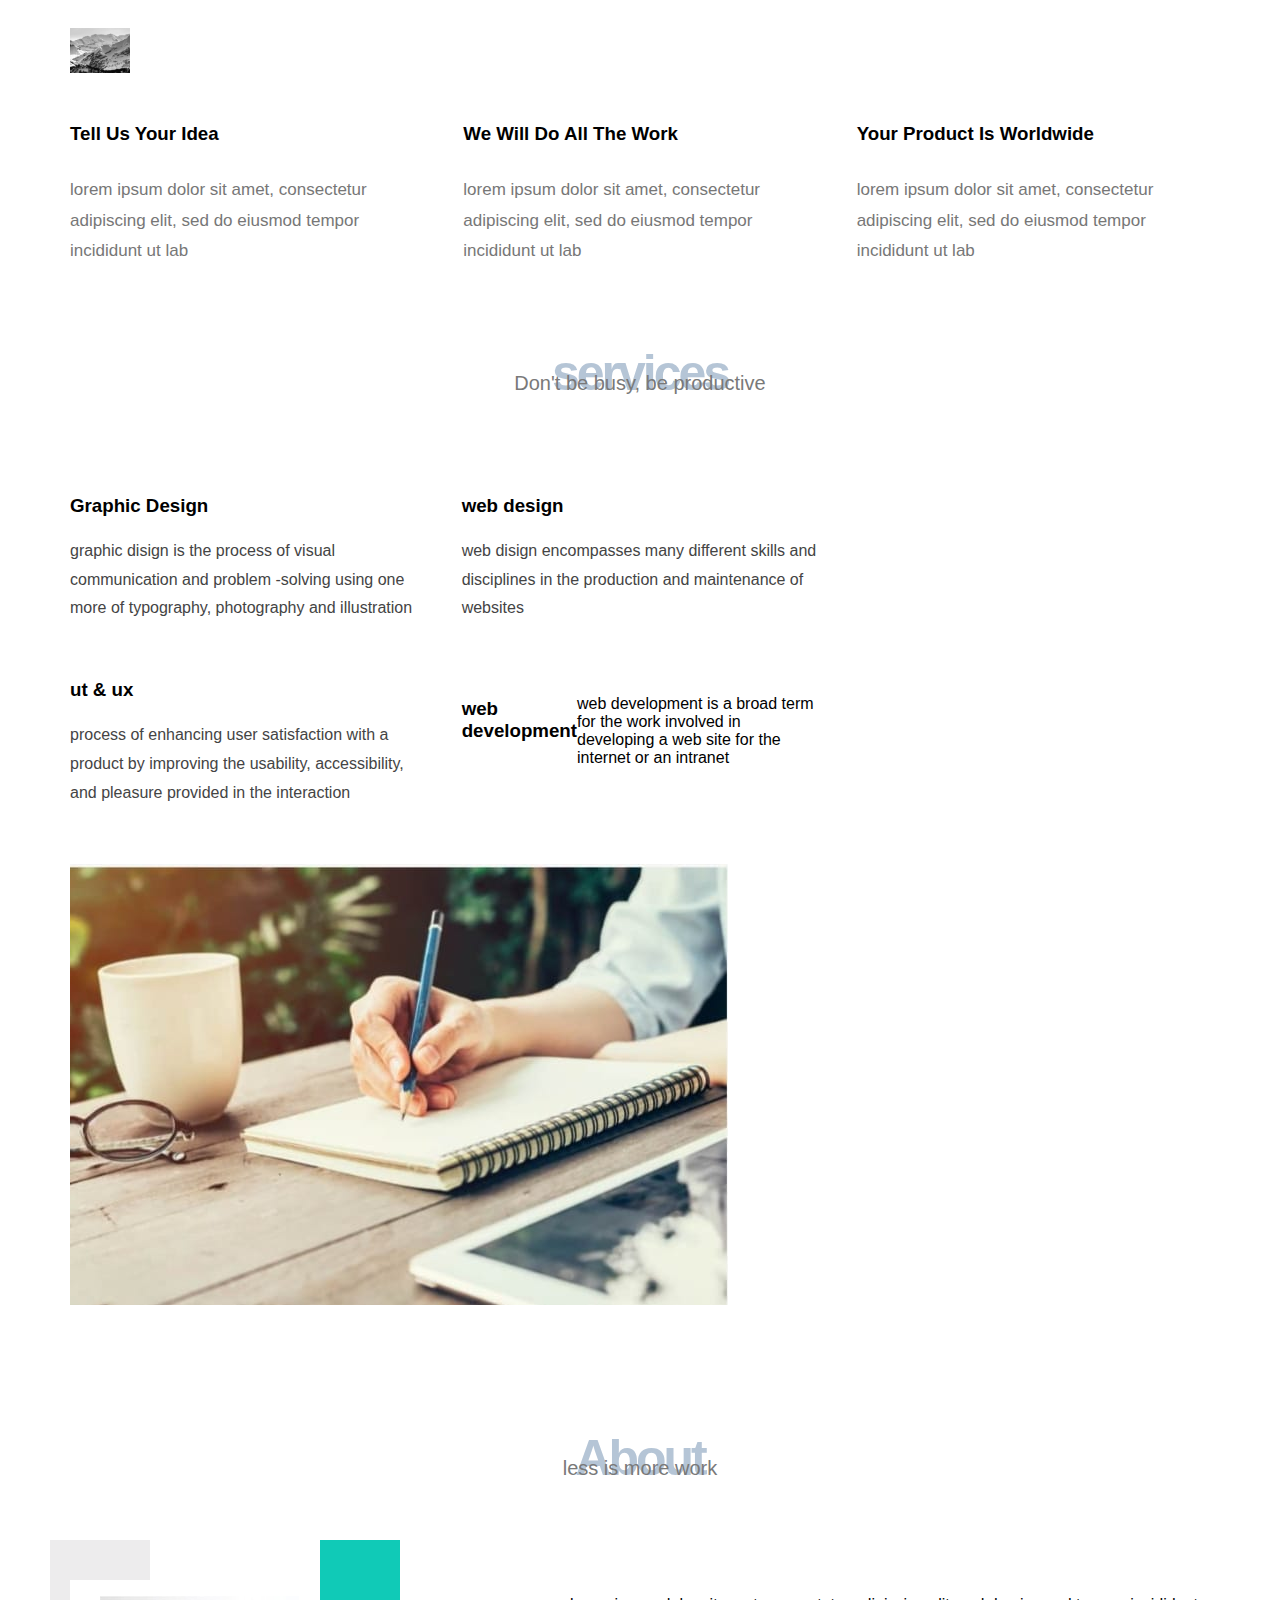
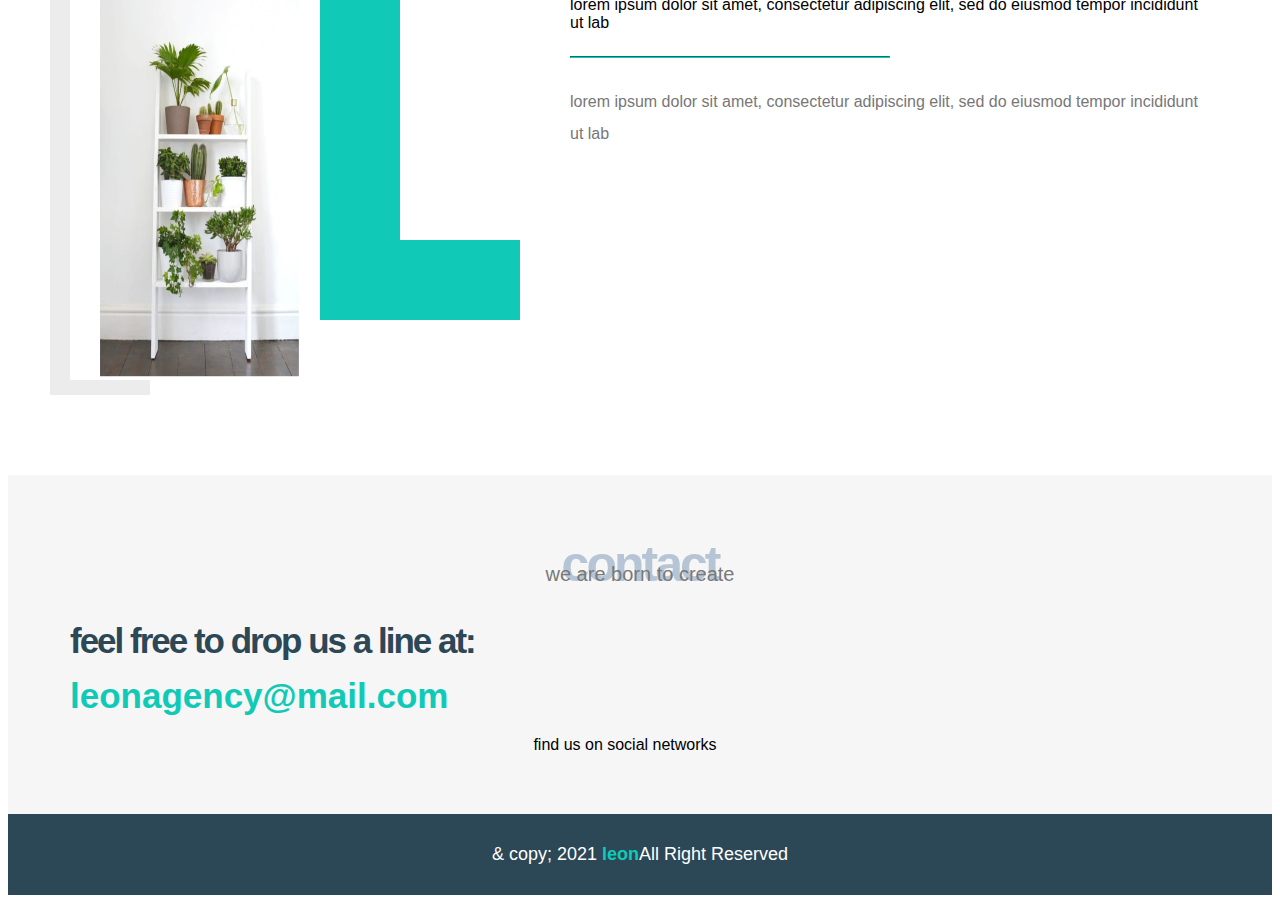
<file: index.html>
<!DOCTYPE html>
<html lang="en">
<head>
  <meta charset="UTF-8">
  <meta http-equiv="X-UA-Compatible" content="IE=edge">
  <meta name="viewport" content="width=device-width, initial-scale=1.0">
  <title>leon template one</title>
  <link rel="stylesheet" href="proct1.css">
</head>
<body>
  <div class="header">
    <div class="container">
      <img decoding="async" class="logo" src="img2/q1.jpg" alt=""/>
      <div class="links">
        <span class="icon">
          <span></span>
          <span></span>
          <span></span>
        </span>
        <!--لو عاوز اعمل لنك-->
        <ul>
          <li><a href="#services">Services</a></li>
          <li><a href="#portfolio">Portfolio</a></li>
          <li><a href="#about">About</a></li>
          <li><a href="#contact">Contact</a></li>
        </ul>
      </div>
    </div>
  </div>
<div class="features">
  <div class="container">
    <div class="feat">
      <i class="fas fa-magic fa-3x"></i>
      <h3>Tell Us Your Idea</h3>
      <p>lorem ipsum dolor sit amet, consectetur adipiscing elit, sed do eiusmod tempor incididunt ut lab</p>
    </div>
    <div class="feat">
      <i class="far fa-gem fa-3x"></i>
      <h3>We Will Do All The Work</h3>
      <p>lorem ipsum dolor sit amet, consectetur adipiscing elit, sed do eiusmod tempor incididunt ut lab</p>
    </div>
    <div class="feat">
      <i class="fas fa-globe-asia fa-3x"></i>
      <h3>Your Product Is Worldwide</h3>
      <p>lorem ipsum dolor sit amet, consectetur adipiscing elit, sed do eiusmod tempor incididunt ut lab</p>
    </div>
  </div>
</div>
<div class="services" id="services">
  <div class="container">
    <h2 class="special-heading">services</h2>
    <p>Don't be busy, be productive</p>
    <div class="services-content">
      <div class="col">
        <div class="srv">
          <i class="fas fa-palette fa-2x"></i>
          <div class="text">
            <h3>Graphic Design</h3>
            <p>graphic disign is the process of visual communication
              and problem -solving using one more of typography, photography and illustration
            </p>
          </div>
        </div>
        <div class="srv">
          <i class="fab fa-sketch fa-2x"></i>
          <div class="text">
            <h3>ut & ux</h3>
            <p>
              process of enhancing user satisfaction with a product by improving the 
              usability, accessibility, and pleasure provided in the interaction
            </p>
          </div>
        </div>
      </div>
      <div class="col">
        <div class="srv">
          <i class="fas fa-vector-square fa-2x"></i>
          <div class="text">
            <h3>web design</h3>
            <p>
              web disign encompasses many different skills and disciplines in the 
              production and maintenance of websites
            </p>
          </div>
        </div>
        <div class="srv">
          <i class="fas fa-pencil-ruler fa-2x"></i>
          <h3>web development</h3>
          <p>
            web development is a broad term for the work involved in developing a web
            site for the internet or an intranet
          </p>
        </div>
      </div>
    </div>
    <div class="col">
      <div class="image image-column">
        <img decoding="async" src="img2/q2.jpg" alt=""  />
      </div>
    </div>
  </div>
</div>
<div class="about">
  <div class="container">
    <h2 class="special-heading">About</h2>
    <p>less is more work</p>
    <div class="about-content">
      <div class="image">
        <img decoding="async" src="img2/q3.jpg" alt=""  width="400" height="400"/>
      </div>
<div class="text">
  <p>lorem ipsum dolor sit amet, consectetur adipiscing elit, sed do eiusmod tempor incididunt ut lab</p>
  <hr />
  <p>
  lorem ipsum dolor sit amet, consectetur adipiscing elit, sed do eiusmod tempor incididunt ut lab    
  </p>
</div>
    </div>
  </div>
</div>
<div class="contact">
  <div class="container">
    <h2 class="special-heading">contact</h2>
    <p>we are born to create</p>
      <div class="info">
        <p class="label">feel free to drop us a line at:</p>
        <a href="mailto:leonagency@mail.com?subject=contact" class="link">leonagency@mail.com</a>
        <div class="social">
          find us on social networks
          <i class="fab fa-youtube"></i>
          <i class="fab fa-facebook-f"></i>
          <i class="fab fa-twitter"></i>
        </div>
      </div>
      </div>
      </div>
      <div class="footer">& copy; 2021 <span>leon</span>All Right Reserved</div>
</body>
</html>
</file>
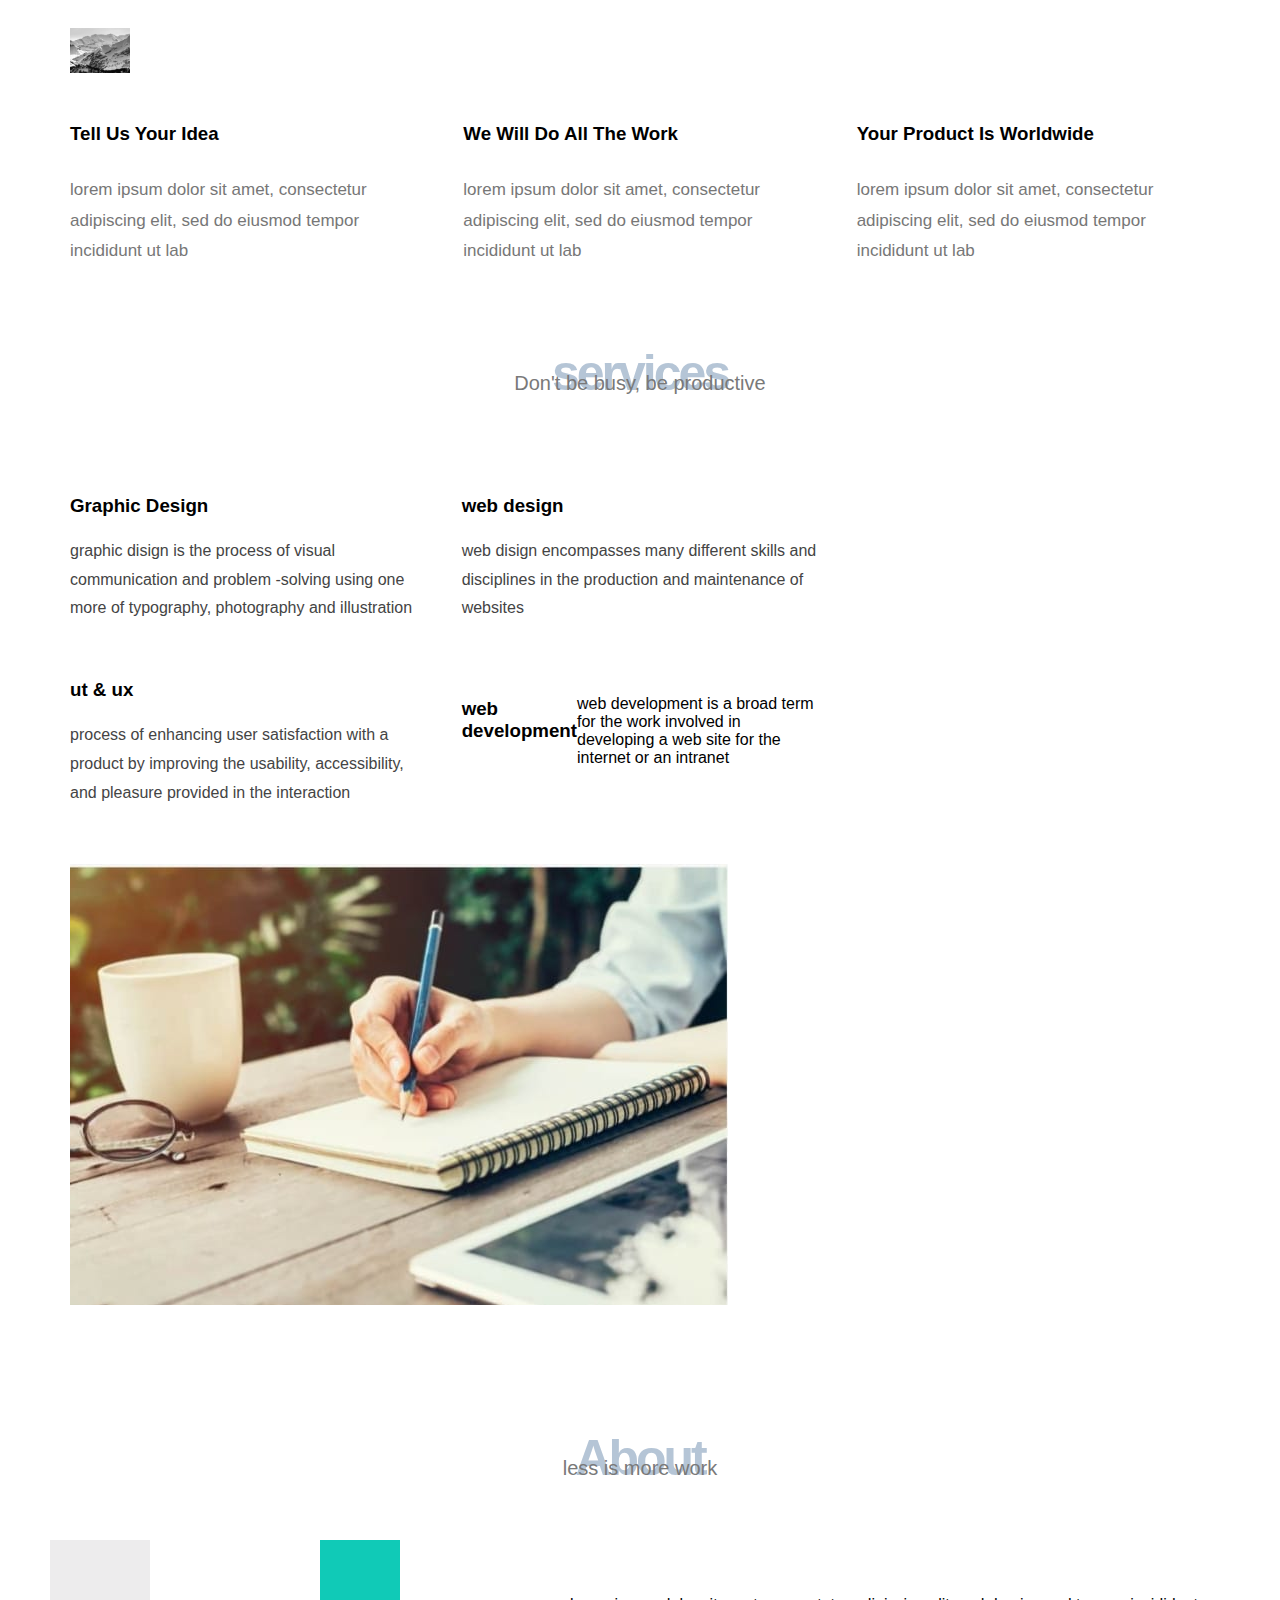
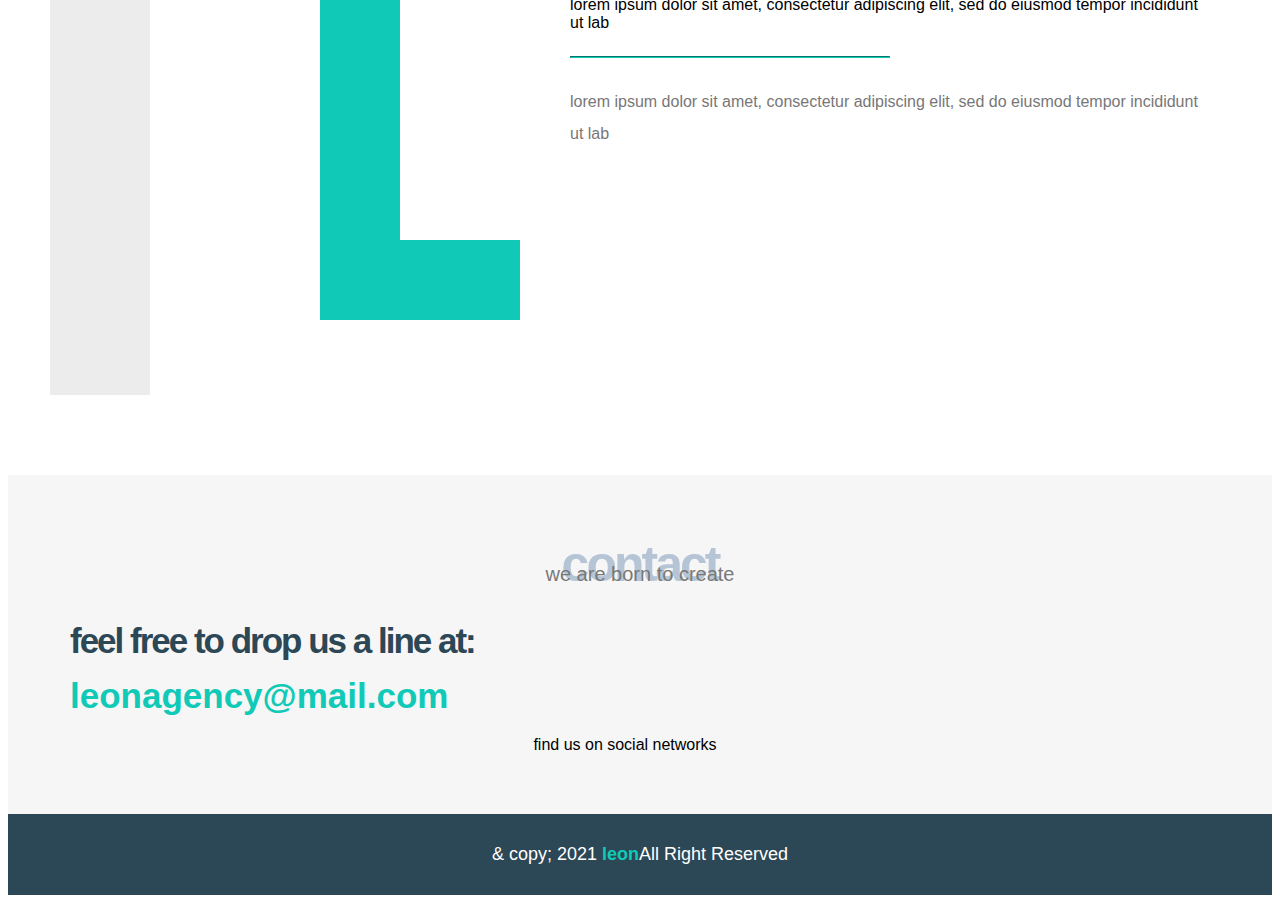
<file: progct1.html>
<!DOCTYPE html>
<html lang="en">
<head>
  <meta charset="UTF-8">
  <meta http-equiv="X-UA-Compatible" content="IE=edge">
  <meta name="viewport" content="width=device-width, initial-scale=1.0">
  <title>leon template one</title>
  <link rel="stylesheet" href="proct1.css">
</head>
<body>
  <div class="header">
    <div class="container">
      <img decoding="async" class="logo" src="img2/q1.jpg" alt=""/>
      <div class="links">
        <span class="icon">
          <span></span>
          <span></span>
          <span></span>
        </span>
        <!--لو عاوز اعمل لنك-->
        <ul>
          <li><a href="#services">Services</a></li>
          <li><a href="#portfolio">Portfolio</a></li>
          <li><a href="#about">About</a></li>
          <li><a href="#contact">Contact</a></li>
        </ul>
      </div>
    </div>
  </div>
<div class="features">
  <div class="container">
    <div class="feat">
      <i class="fas fa-magic fa-3x"></i>
      <h3>Tell Us Your Idea</h3>
      <p>lorem ipsum dolor sit amet, consectetur adipiscing elit, sed do eiusmod tempor incididunt ut lab</p>
    </div>
    <div class="feat">
      <i class="far fa-gem fa-3x"></i>
      <h3>We Will Do All The Work</h3>
      <p>lorem ipsum dolor sit amet, consectetur adipiscing elit, sed do eiusmod tempor incididunt ut lab</p>
    </div>
    <div class="feat">
      <i class="fas fa-globe-asia fa-3x"></i>
      <h3>Your Product Is Worldwide</h3>
      <p>lorem ipsum dolor sit amet, consectetur adipiscing elit, sed do eiusmod tempor incididunt ut lab</p>
    </div>
  </div>
</div>
<div class="services" id="services">
  <div class="container">
    <h2 class="special-heading">services</h2>
    <p>Don't be busy, be productive</p>
    <div class="services-content">
      <div class="col">
        <div class="srv">
          <i class="fas fa-palette fa-2x"></i>
          <div class="text">
            <h3>Graphic Design</h3>
            <p>graphic disign is the process of visual communication
              and problem -solving using one more of typography, photography and illustration
            </p>
          </div>
        </div>
        <div class="srv">
          <i class="fab fa-sketch fa-2x"></i>
          <div class="text">
            <h3>ut & ux</h3>
            <p>
              process of enhancing user satisfaction with a product by improving the 
              usability, accessibility, and pleasure provided in the interaction
            </p>
          </div>
        </div>
      </div>
      <div class="col">
        <div class="srv">
          <i class="fas fa-vector-square fa-2x"></i>
          <div class="text">
            <h3>web design</h3>
            <p>
              web disign encompasses many different skills and disciplines in the 
              production and maintenance of websites
            </p>
          </div>
        </div>
        <div class="srv">
          <i class="fas fa-pencil-ruler fa-2x"></i>
          <h3>web development</h3>
          <p>
            web development is a broad term for the work involved in developing a web
            site for the internet or an intranet
          </p>
        </div>
      </div>
    </div>
    <div class="col">
      <div class="image image-column">
        <img decoding="async" src="img2/q2.jpg" alt=""  />
      </div>
    </div>
  </div>
</div>
<div class="about">
  <div class="container">
    <h2 class="special-heading">About</h2>
    <p>less is more work</p>
    <div class="about-content">
      <div class="image">
        <img decoding="async" src="img2/q3.jpg" alt=""  width="400" height="400"/>
      </div>
<div class="text">
  <p>lorem ipsum dolor sit amet, consectetur adipiscing elit, sed do eiusmod tempor incididunt ut lab</p>
  <hr />
  <p>
  lorem ipsum dolor sit amet, consectetur adipiscing elit, sed do eiusmod tempor incididunt ut lab    
  </p>
</div>
    </div>
  </div>
</div>
<div class="contact">
  <div class="container">
    <h2 class="special-heading">contact</h2>
    <p>we are born to create</p>
      <div class="info">
        <p class="label">feel free to drop us a line at:</p>
        <a href="mailto:leonagency@mail.com?subject=contact" class="link">leonagency@mail.com</a>
        <div class="social">
          find us on social networks
          <i class="fab fa-youtube"></i>
          <i class="fab fa-facebook-f"></i>
          <i class="fab fa-twitter"></i>
        </div>
      </div>
      </div>
      </div>
      <div class="footer">& copy; 2021 <span>leon</span>All Right Reserved</div>
</body>
</html>
</file>
<file: proct1.css>
/* start variables */
:root{
  --main-color: #10cab7;
  --secondary-color: #2c4755;
  --section-padding: 60px;
  --section-background: #f6f6f6;
  --main-duration: 0.5s;
}
*{
  -webkit-box-sizing: border-box;
  -moz-box-sizing: border-box;
  box-sizing: border-box;
}
html{
  scroll-behavior: smooth;
}
body{
  font-family: "work sans", sans-serif;
}
.container{
  padding-left: 15px;
  padding-right: 15px;
  margin-left: auto;
  margin-right: auto;
}
/* small خاص ب الشاشات الصغيرة*/
@media(min-width: 768px){
  .container{
    width: 750px;
  }
}
 @media(min-width:992px) {
  .container{
    width: 970px;
  }
}
/*large للشاشات الكبيرة*/
@media (min-width: 1200px) {
  .container {
    width: 1170px;
  }
}
.special-heading{
  color: #b5c5d6;
  font-size: 50px;
  text-align: center;
  font-weight: 800;
  letter-spacing: -3px;
  margin: 0;
}
.special-heading + p{
  margin: -30px 0 0;
  font-size: 20px;
  text-align: center;
  color: #797979;
}
.header{
  padding: 20px;
}
.header .container{
  display: flex;
  justify-content: space-between;
  align-items: center;
}
.header .logo{
width: 60px;
}
.header .links:hover .icon span:nth-child(2){
  width: 100%;
}
.header .link .icon {
  width: 30px;
  display: flex;
  flex-wrap: wrap;
  justify-content: flex-end;
}
.header .links .icon span{
  background-color: #333;
  margin-bottom: 5px;
  height: 2px;
}
.header .links .icon span:first_child{
  width: 100%;
}
.header .links .icon span:nth-child(2) {
  width: 60%;
  transition: var(--main-duration);
}
.header .links .icon span:last-child{
  width: 100%;
}
.header .links ul{
  list-style: none;
  margin: 0;
  padding: 0;
  background-color: #f6f6f6;
  position: absolute;
  right: 0;
  min-width: 200px;
  top: calc(100% + 15px);
  display: none;
  z-index: -1;
}
.header .links ul::before{
  content: "";
  border-width: 10px;
border-style: solid;
border-color: transparent transparent #f6f6f6 transparent;
position: absolute;
right: 5px;
top: -20px;
}
.header .links:hover ul{
  display: block;
}
.header .links ul li a{
  display: block;
  padding: 15px;
  text-decoration: none;
  color: #333;
  transition: var(--main-duration);
}
.header .links ul li a:hover{
  padding-left: 25px;
}
.header .links ul li:not(:last-child) a {
  border-bottom: 1px solid #ddd;
}
.landing{
  background-image: url(./img/lo.jpg);
  background-size: cover;
  height: calc(100vh - 64px);
  position: relative;
}
.landing .intro-text {
  position: absolute;
  left: 50%;
  top: 50%;
  text-align: center;
  transform: translate(-50%, -50%);
  width: 320px;
  max-width: 100%;
}
.landing .intro-text  h1{
  margin: 0;
  font-weight: bold;
  font-size: 50px;
  color: var(--main-color);
}
.landing .intro-text p{
  font-size: 19px;
  line-height: 1.8;
}
/*start featurues*/
.features .container{
  display: grid;
  grid-template-columns: repeat(auto-fill, minmax(300px, 1fr));
  grid-gap:40px
}
.features .feat i{
  color: var(--main-color);
}
.features .feat h3{
  font-weight: 800;
  margin: 30px 0;
}
.features .feat p{
  line-height: 1.8;
  color: #777;
  font-size: 17px;
}
.services{
  padding-top: var(--section-padding);
  padding-bottom: var(--section-padding);
}
.services .services-content{
  display: grid;
  grid-template-columns: repeat(auto-fill, minmax(350px, 2fr));
  grid-gap:35px;
  margin-top: 100px;
}
.services .services-content .srv{
  display: flex;
  margin-bottom: 40px;
}
@media (max-width: 767px){
  .services .services-content .srv{
    flex-direction: column;
    text-align: center;
  }
}
.services .services-content .srv .text{
  flex: 1;
}
.services .services-content .srv .text h3{
margin: 0 0 20px;
}
.services .services-content .srv .text p{
  color: #444;
  font-weight: 300px;
  line-height: 1.8;
}
.services .services-content .image{
  text-align: center;
  position: relative;
}
.services .services-content .image::before{
  content: "";
  background-color: var(--secondary-color);
  width: 100px;
  height: calc(100% + 100px); 
  top: -50px;
  position: absolute;
  right: 0;
  z-index: -1;
}
.services .services-content .image img{
  width: 260px;
}
@media(max-wigth: 1199px) {
  imaga-column{
    display: none;
  }
}
.portfolio{
  padding-top: var(--section-padding);
  padding-bottom: var(--section-padding);
  background-color: var(--section-background);
}
.portfolio .portfolio-content{
  display: grid;
  grid-template-columns: repeat(auto-fill, minmax(300px, 1fr));
  grid-gap:30px;
  margin-top: 80px;
}
.portfolio .portfolio-content .card{
  background-color: white;
}
.portfolio .portfolio-content .card .info{
  padding: 20px;
}
.portfolio .portfolio-content .card .info p{
  color: #777;
  line-height: 1.6;
  margin-bottom: 0;
}
/*start adout*/
.about{
  padding-top: var(--section-padding);
  padding-bottom: calc(var(--section-padding) + 60px);
}
.about .about-content{
  margin-top: 100px;
  display: flex;
flex-wrap: wrap;
justify-content: space-between;
}
@media(max-width: 991px) {
  .about .about-content{
    flex-direction: column;
    text-align: center;
  }
}
.about .about-content .image{
  position: relative;
  width: 250px;
  height: 375px;
}
@media (max-width: 991px) {
  .about .about-content .image{
    margin: 0 auto 30px;
  }
}
.about .about-content .image::before{
  content: "";
  position: absolute;
  background-color: #edeced;
  width: 100px;
  height: calc(100% + 80px);
  top: -40px;
  left: -20px;
  z-index: -1;
}
.about .about-content .image::after{
  top: -40px;
  content: "";
  position: absolute;
  width: 120px;
  height: 300px;
  border-left: 80px solid var(--main-color);
  border-bottom: 80px solid var(--main-color);
}
@media(max-width: 991px) {
  .about .about-content .image::before,
  .about .about-content .image::after{
    display: none;
  }
}
.about .about-content .image img{
  max-width: 100%;
}
.about .about-content .text{
  flex-basis: calc(100% - 500px);
}
.about .about-content .text hr{
  width: 50%;
  display: inline-block;
  border-color: var(--main-color);
}
.about .about-content .text p:last-of-type{
  line-height: 2;
  color: #777;
}
.contact{
  padding-top: var(--section-padding);
  padding-bottom: var(--section-padding);
  background-color: var(--section-background);
}
.contact .info .label{
  font-size: 35px;
  font-weight: 800;
  color: var(--secondary-color);
  letter-spacing: -2px;
  margin-bottom: 15px;
}
.contact .info .link{
  display: block;
  font-size: 35px;
  font-weight: 800;
  color: var(--main-color);
  text-decoration: none;
}
.contact .info .social{
  display: flex;
  justify-content: center;
  margin-top: 20px;
  font-size: 16px;
}
.contact .info .social i{
  margin-left: 10px;
  color: var(--secondary-color);
}
@media(max-width: 767px) {
  .contact .info .label,
  .contact .info .link{
    font-size: 25px;
  }
}
.footer{
  background-color: var(--secondary-color);
  color: white;
  padding: 30px 10px;
  text-align: center;
  font-size: 18px;
}
.footer span{
  font-weight: bold;
  color: var(--main-color);
}
</file>
